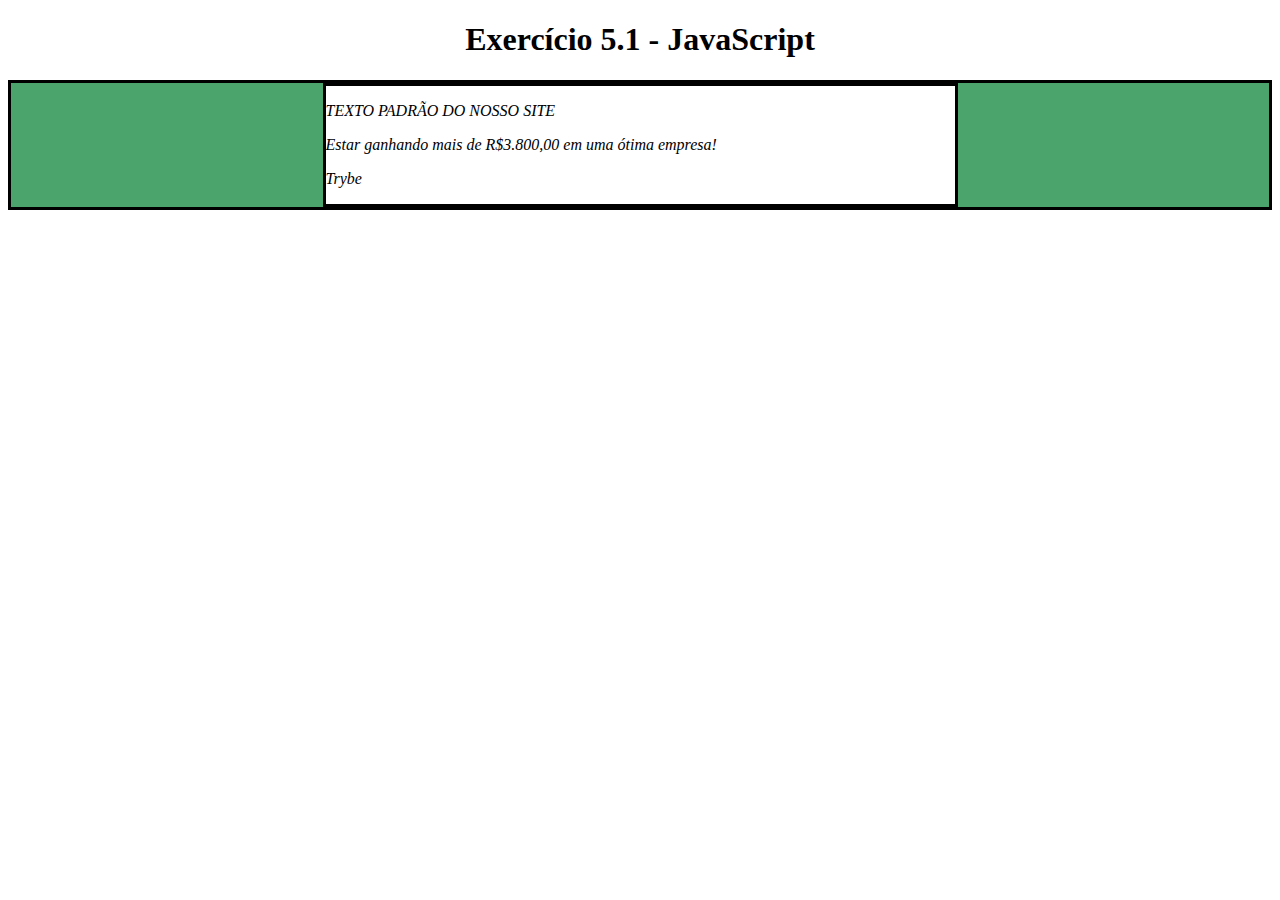
<file: Fundamentos/5-javascript-dom-eventos-e-web-storage/dia-1-javascript-dom-e-seletores/index.html>
<!DOCTYPE html>
<html>

<head>
    <meta charset="UTF-8" />
    <meta name="viewport" content="width=device-width" />
    <title>Exercício 5.1</title>

    <style>
        main,
        section {
            border-color: black;
            border-style: solid;
        }

        .title {
            text-align: center;
        }

        .main-content {
            background-color: yellow;
        }

        .main-content .center-content {
            background-color: red;
            width: 50%;
            margin: 0 auto;
        }

        .main-content .center-content p {
            font-style: italic;
        }
    </style>
</head>

<body>
    <header>
        <h1 class="title">Exercício 5.1 - JavaEscripito </h1>
    </header>
    <main class="main-content">
        <section class="center-content">
            <p>Texto padrão do nosso site</p>
            <p>-----</p>
            <p>Trybe</p>
        </section>
    </main>
    <script>
        // Aqui você vai modificar os elementos já existentes utilizando apenas as funções:
        // - document.getElementById()
        // - document.getElementsByClassName()
        // - document.getElementsByTagName()
        //  Crie uma função que mude o texto na tag <p>-----</p> para uma descrição de como você se vê daqui a 2 anos. (Não gaste tempo pensando no texto e sim realizando o exercício)
        function mudarTexto() {
            let paragrafo = document.getElementsByTagName('p')[1]
            paragrafo.innerHTML = 'Estar ganhando mais de R$3.800,00 em uma ótima empresa!'
        }
        mudarTexto();
        //  Crie uma função que mude a cor do quadrado amarelo para o verde da Trybe (rgb(76,164,109)).
        function mudaCorAmarelo() {
            let quadradoAmarelo = document.getElementsByClassName ('main-content') [0]
            quadradoAmarelo.style.background = "rgb(76,164,109)";
        }
        mudaCorAmarelo();
        //  Crie uma função que mude a cor do quadrado vermelho para branco.
        function mudaCorVermelho() {
            let quadradoVermelho = document.getElementsByClassName ('center-content') [0]
            quadradoVermelho.style.background = "white";
        }
        mudaCorVermelho();
        //  Crie uma função que corrija o texto da tag <h1>.
        function corrigeTexto() {
            let texto = document.getElementsByTagName ('h1') [0]
            texto.innerHTML = 'Exercício 5.1 - JavaScript';
        }
        corrigeTexto();
        //  Crie uma função que modifique todo o texto da tag <p> para maiúsculo.
       function textoMaiusculo() {
        let paragrafo = document.getElementsByTagName ('p') [0]
        paragrafo.innerHTML = paragrafo.innerHTML.toUpperCase();
       }
       textoMaiusculo();
         //  Crie uma função que exiba o conteúdo de todas as tags <p> no console.
            function mostraParagrafos() {
                let paragrafos = document.getElementsByTagName ('p');
                for (let index = 0; index < paragrafos.length; index+=1) {
                    console.log(paragrafos[index]).innerHTML;
                }
            }
            mostraParagrafos();
    </script>
</body>

</html>
</file>
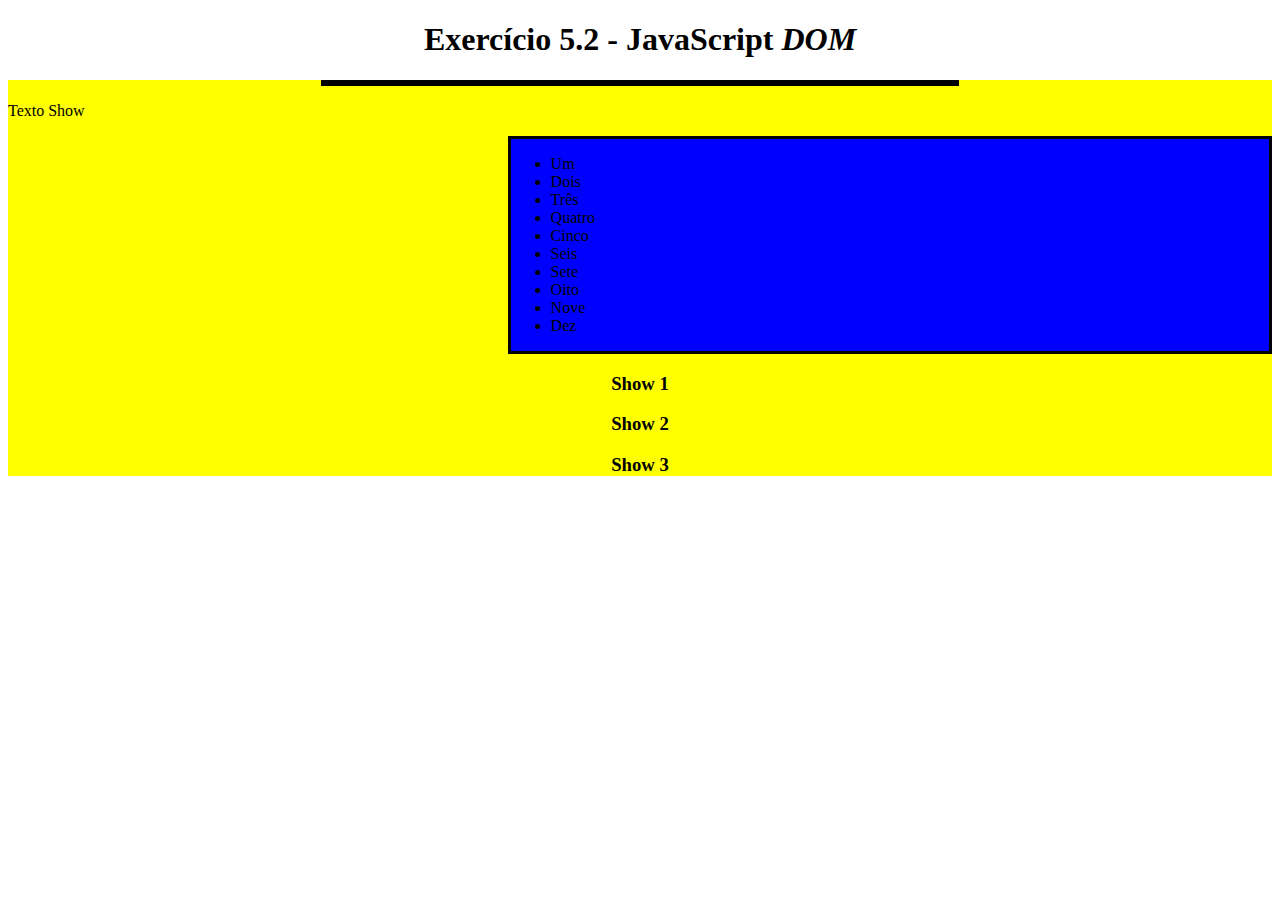
<file: Fundamentos/5-javascript-dom-eventos-e-web-storage/dia-2-javascript-trabalhando-com-elementos/index.html>
<!DOCTYPE html>
<html>

<head>
    <meta charset="UTF-8" />
    <meta name="viewport" content="width=device-width" />
    <title>Exercício 5.2</title>
    <style>
        section {
            border-color: black;
            border-style: solid;
        }

        .title {
            text-align: center;
        }

        .main-content {
            background-color: yellow;
        }

        .main-content .center-content {
            background-color: red;
            width: 50%;
            margin-left: auto;
            margin-right: auto;
        }

        .main-content .center-content p {
            font-style: italic;
        }

        .main-content .left-content {
            background-color: green;
            width: 60%;
            margin-left: 0;
            margin-right: auto;
        }

        .main-content .left-content .small-image {
            display: block;
            margin-left: auto;
            margin-right: auto;
            border-radius: 100%;
        }

        .main-content .right-content {
            background-color: blue;
            width: 60%;
            margin-left: auto;
            margin-right: 0;
        }

        .main-content .description {
            text-align: center;
        }
    </style>
</head>

<body>
    <script>
        // COLOQUE SEU CÓDIGO AQUI
        //   Adicione a tag h1 com o texto Exercício 5.2 - JavaScript DOM como filho da tag body;
        const h1 = document.createElement('h1');
        h1.innerHTML = 'Exercício 5.2 - JavaScript <em>DOM<em>';
        document.body.appendChild(h1);

        // Adicione a tag main com a classe main-content como filho da tag body;
        const elementMain = document.createElement('main');
        elementMain.className = 'main-content';
        document.body.appendChild(elementMain);

        // 3. Adicione a tag `section` com a classe `center-content` como filho da tag `main` criada no passo 2;
        const elementSectionCenter = document.createElement('section');
        elementSectionCenter.className = 'center-content';
        elementMain.appendChild(elementSectionCenter);

        // 4. Adicione a tag `p` como filho do `section` criado no passo 3 e coloque algum texto;
        const paragraph = document.createElement('p');
        paragraph.innerText = 'Texto Show';
        elementMain.appendChild(paragraph);

        // 5. Adicione a tag `section` com a classe `left-content` como filho da tag `main` criada no passo 2;
        const elementSectionLeft = document.createElement('section');
        elementSectionLeft.className = ('left-content');
        elementMain.appendChild(elementSectionLeft);

        // 6. Adicione a tag `section` com a classe `right-content` como filho da tag `main` criada no passo 2;
        const elementSectionRight = document.createElement('section');
        elementSectionRight.className = ('right-content');
        elementMain.appendChild(elementSectionRight);

        // 7. Adicione uma imagem com `src` configurado para o valor `https://picsum.photos/200` e classe `small-image`. Esse elemento deve ser filho do `section` criado no passo 5;
        const elementImg = document.createElement('img');
        elementImg.className = 'small-image';
        elementImg.src = 'https://picsum.photos/200';
        elementSectionLeft.appendChild(elementImg);

        // 8. Adicione uma lista não ordenada com os valores de 1 a 10 por extenso, ou seja, `um`, `dois`, `três`, ... como valores da lista. Essa lista deve ser filha do `section` criado no passo 6;
        const elementUl = document.createElement('ul');
        elementSectionRight.appendChild(elementUl);
        const arrayNumbers = ['Um', 'Dois', 'Três', 'Quatro', 'Cinco', 'Seis',
            'Sete', 'Oito', 'Nove', 'Dez'
        ]
        for (let num in arrayNumbers) {
            const elementLi = document.createElement('li');
            elementLi.innerHTML = arrayNumbers[num];
            elementUl.appendChild(elementLi);
        }

        // 9. Adicione 3 tags `h3`, todas sendo filhas do `main` criado no passo 2.
        for (let index = 1; index <= 3; index += 1) {
            const elementH3 = document.createElement('h3');
            elementH3.innerHTML = 'Show ' + index;
            elementMain.appendChild(elementH3);
        }

        // Segunda Parte
        // 1.Adicione a classe title na tag h1 criada;
        
        const title = document.querySelector('h1');
        title.className = 'title';

        // 2.Adicione a classe description nas 3 tags h3 criadas;
        const elementsH3 = document.getElementsByTagName('h3');
        for (let index = 0; index < 3; index += 1) {
            elementsH3[index].className = 'description';
        }

        // 3. Remova a `section` criado no passo 5 (aquele que possui a classe `left-content`). Utilize a função `.removeChild()`;
        const sectionLeftContent = document.getElementsByClassName('left-content')[0];
        elementMain.removeChild(sectionLeftContent);

        // 4. Centralize a `section` criado no passo 6 (aquele que possui a classe `right-content`). Dica: para centralizar, basta configurar o `margin-right: auto` da `section`;
        const sectionRightContent = document.getElementsByClassName('right-content')[0];
        sectionLeftContent.style.marginRight = auto;

        // 5. Troque a cor de fundo do elemento pai da `section` criada no passo 3 (aquela que possui a classe `center-content`) para a cor verde;
        const sectionCenterContent = document.getElementsByClassName('center-content')[0];
        sectionCenterContent.parentNode.style.backgroundColor = green;

        // 6.Remova os dois últimos elementos ( nove e dez ) da lista criada no passo 8.
        const ul = document.getElementsByTagName('ul')[0];
        ul.lastChild.remove();
        ul.lastChild.remove();
    </script>
</body>

</html>
</file>
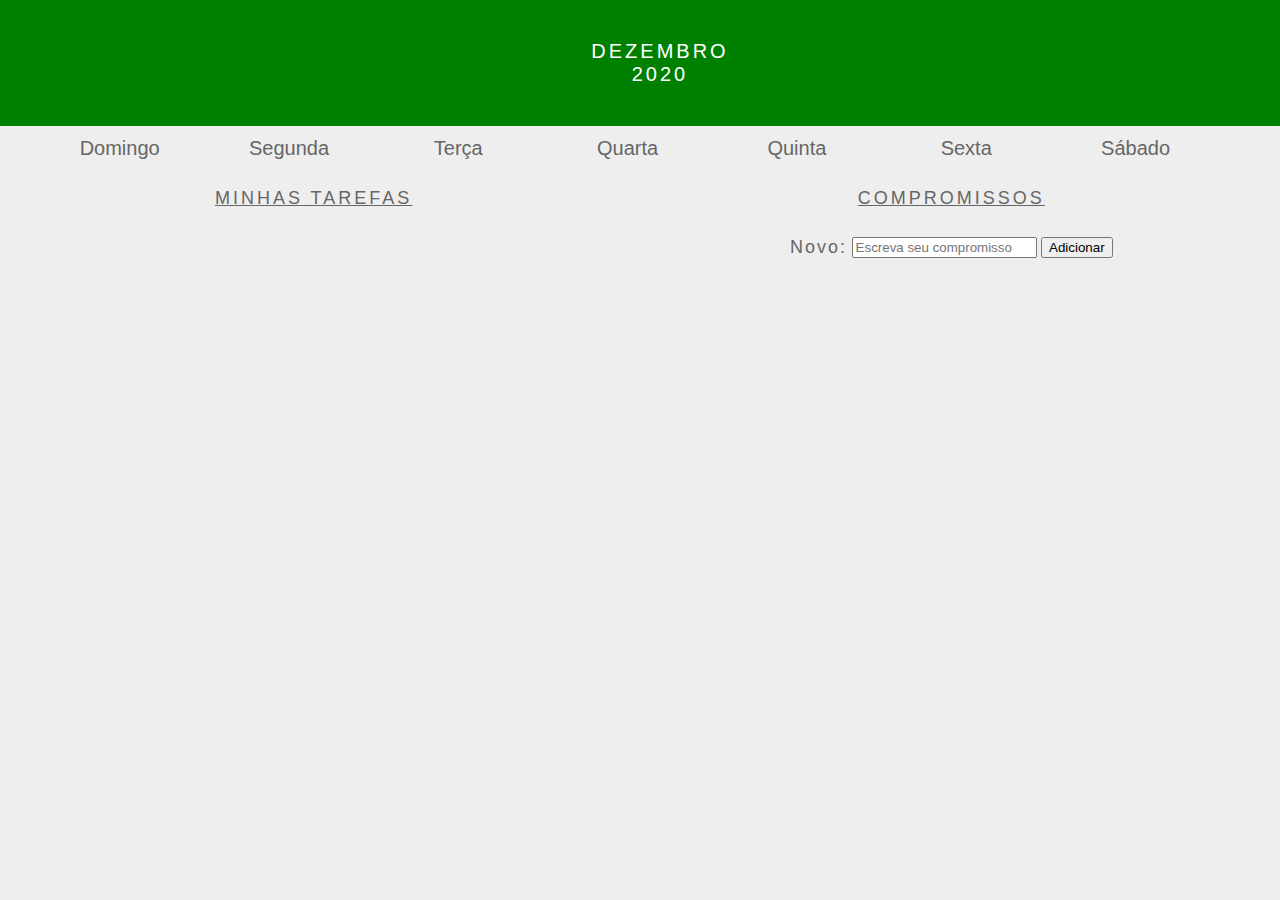
<file: Fundamentos/5-javascript-dom-eventos-e-web-storage/dia-3-javascript-eventos/index.html>
<!DOCTYPE html>
<html>
  <head>
    <link rel="stylesheet" href="style.css">
    <meta charset="UTF-8" />
    <meta name="viewport" content="width=device-width" />
    <title>Calendar</title>
  </head>
  <body>
    <header class="month-container">
      <ul>
        <li id="month">Dezembro</li>
        <li id="year">2020</li>
      </ul>
    </header>
    <div class="week-days-container">
      <ul class="week-days">
      </ul>
    </div>
    <div class="days-container">
      <ul id="days">
      </ul>
    </div>
    <div class="buttons-container">
    </div>
    <section class="tasks-container">
      <div class="my-tasks">
        <h3>MINHAS TAREFAS</h3>
      </div>
      <div class="input-container">
        <h3>COMPROMISSOS</h3>
        <label for="task-input">Novo:</label>
        <input type="text"
          id="task-input"
          placeholder="Escreva seu compromisso"
        >
        <button id="btn-add">Adicionar</button>
      </div>
      <div class="task-list-container">
        <ul class="task-list">
        </ul>
      </div>
    </section>
    <script src="script.js"></script>
  </body>
</html>
</file>
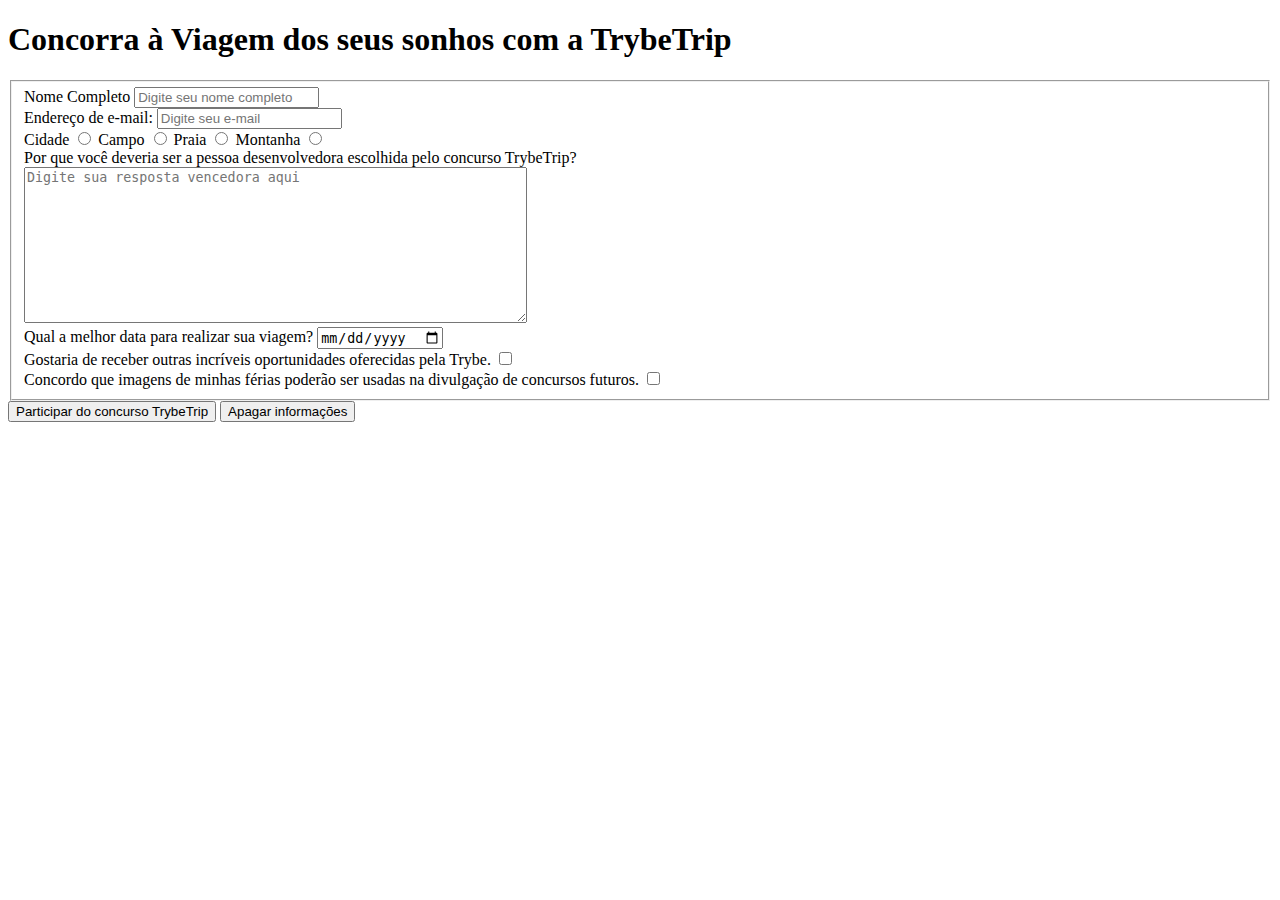
<file: Fundamentos/6-html-e-css-forms-flexbox-e-responsivo/dia-1-html-css-forms/index.html>
<!DOCTYPE html>
<html lang="pt-br">

<head>
    <meta charset="UTF-8">
    <meta http-equiv="X-UA-Compatible" content="IE=edge">
    <meta name="viewport" content="width=device-width, initial-scale=1.0">
    <title>Bloco 6.1</title>
</head>

<body>
    <h1>Concorra à Viagem dos seus sonhos com a TrybeTrip</h1>
    <form action="">
        <fieldset>
            <label for="fullName">Nome Completo</label>
            <input type="text" id="fullName" placeholder="Digite seu nome completo" maxlength="40" minlength="10"
                required>
            <br>
            <label for="email">Endereço de e-mail:</label>
            <input type="email" name="email" id="email" placeholder="Digite seu e-mail" maxlength="50" minlength="10"
                required>
            <br>
            <label for="destination1">Cidade</label>
            <input type="radio" name="destinations" id="destination1" className="radios" value="Cidade" required>
            <label for="destination1">Campo</label>
            <input type="radio" name="destinations" id="destination1" className="radios" value="Campo" required>
            <label for="destination1">Praia</label>
            <input type="radio" name="destinations" id="destination1" className="radios" value="Praia" required>
            <label for="destination1">Montanha</label>
            <input type="radio" name="destinations" id="destination1" className="radios" value="Montanha" required>
            <br>
            <label for="why">Por que você deveria ser a pessoa desenvolvedora escolhida pelo concurso TrybeTrip?
            </label>
            <br>
            <textarea name="why" id="why" cols="60" rows="10"
                placeholder="Digite sua resposta vencedora aqui"></textarea>
            <br>
            <label for="date">Qual a melhor data para realizar sua viagem?</label>
            <input type="date" name="date" id="date">
            <br>
            <label for="promo">Gostaria de receber outras incríveis oportunidades oferecidas pela Trybe.</label>
            <input type="checkbox" name="promo" id="promo">
            <br>
            <label for="agreement">Concordo que imagens de minhas férias poderão ser usadas na divulgação de concursos
                futuros.</label>
            <input type="checkbox" name="agreement" id="agreement" required>
        </fieldset>
        <button type="submit" id="submit-btn">Participar do concurso TrybeTrip</button>
        <button type="button" id="clear-btn">Apagar informações</button>
    </form>
    <script src="script.js"></script>
</body>

</html>
</file>
<file: Fundamentos/5-javascript-dom-eventos-e-web-storage/dia-3-javascript-eventos/style.css>
* {
    margin: 0;
  }
  
  body {
    font-family: Verdana, Geneva, Tahoma, sans-serif;
    background-color: #eee;
  }
  
  button {
    margin: 20px;
  }
  
  #btn-add {
    margin: 0;
  }
  
  .buttons-container {
    background-color: #eee;
    display: inline-block;
    text-align: center;
    width: 100%;
  }
  
  #days {
    margin: 0;
  }
  
  #days li {
    color: #777;
    display: inline-block;
    font-size:20px;
    margin: 5px 0;
    text-align: center;
    vertical-align: middle;
    width: 13.6%;
  }
  
  .input-container {
    width: 49%;
    height: 100px;
    display: inline-block;
  }
  
  input {
    margin-top: 8px;
  }
  
  label {
    color: #666;
    font-size: 18px;
    font-weight: 500;
    letter-spacing: 2px;
    vertical-align: middle;
  }
  
  .month-container {
    background: green;
    padding: 40px 25px;
    text-align: center;
  }
  
  .month-container ul li {
    color:white;
    font-size: 20px;
    letter-spacing: 3px;
    list-style-type: none;
    text-transform: uppercase;
  }
  
  .my-tasks {
    clear: both;
    float: left;
    height: 100px;
    vertical-align: middle;
    width: 49%;
  }
  
  .my-tasks div {
    border: 1px solid black;
    border-radius: 100%;
    box-shadow: 0 4px 8px 0 rgba(0, 0, 0, 0.2), 0 6px 20px 0 rgba(0, 0, 0, 0.19);
    display: inline-block;
    height: 35px;
    margin-left: 10px;
    vertical-align: middle;
    width: 35px;
  }
  
  .my-tasks div:hover {
    height: 45px;
    width: 45px;
  }
  
  .my-tasks span {
    color: #666;
    font-size: 18px;
    font-weight: 500;
    letter-spacing: 3px;
    padding-bottom: 10px;
    vertical-align: middle;
  }
  
  .tasks-container {
    height: 130px;
    justify-content: center;
    text-align: center;
    width: 100%;
  }
  
  .tasks-container h3 {
    color: #666;
    font-size: 18px;
    font-weight: 500;
    margin-bottom: 20px;
    text-decoration: underline;
    letter-spacing: 3px;
  }
  
  .task-list {
    margin-top: 20px;
  }
  
  .task-list-container {
    display: inline-block;
  }
  
  .task-list-container ul {
    list-style-type: none;
    padding: 0;
    color: #666;
    font-size: 18px;
    font-weight: 500;
    letter-spacing: 2px;
    vertical-align: middle;
  }
  
  .week-days-container {
    margin-left: 35px;
  }
  
  .week-days li {
    color: #666;
    display: inline-block;
    text-align: center;
    vertical-align: middle;
    width: 13.6%;
  }
  
  .week-days {
    font-size: 20px;
    margin: 0px;
    padding: 10px 0;
  }
</file>
